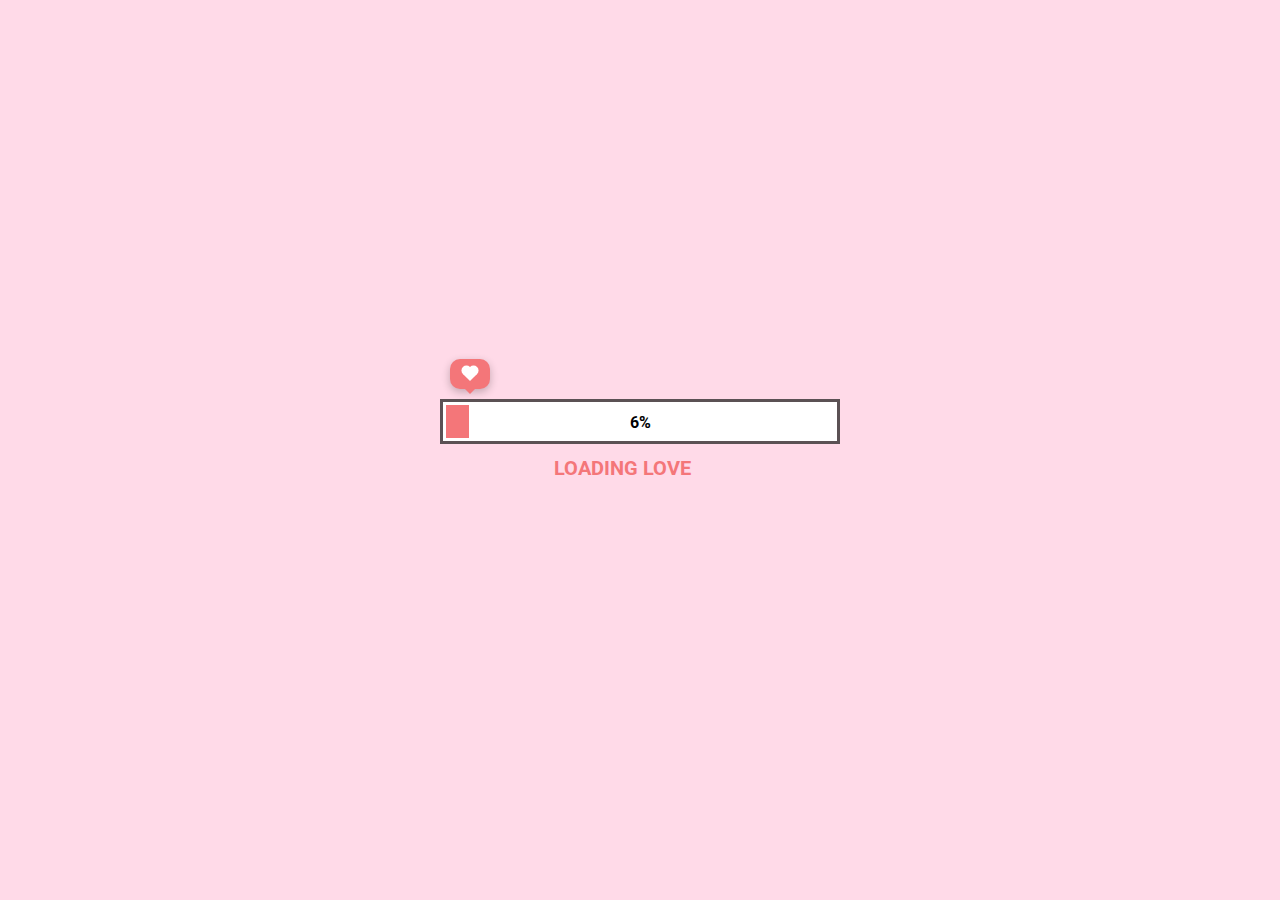
<file: index.html>
<!DOCTYPE html>
<html lang="en">
    <head>
        <meta charset="UTF-8" />
        <meta name="viewport" content="width=device-width, initial-scale=1.0" />
        <link rel="stylesheet" href="style.css" />
        <script src="./app.js" defer></script>
        <title>Document</title>
    </head>
    <body>
        <div class="loading">
            <div class="boxHeartImg">
                <div class="heartItem item1">
                    <img src="./image/heart.png" alt="" />
                </div>
                <div class="heartItem item2">
                    <img src="./image/heart.png" alt="" />
                </div>
                <div class="heartItem item3">
                    <img src="./image/heart.png" alt="" />
                </div>
            </div>
            <div class="heartBox">
                <div class="heart"></div>
            </div>
            <div class="progress-bar">
                <div class="progress"></div>
                <div class="percent">100%</div>
            </div>
            <h2 class="textBox">
                <span class="textLoad">loading love</span>
                <span class="cricle1">.</span>
                <span class="cricle2">.</span>
                <span class="cricle3">.</span>
            </h2>
            <div class="buttonCLick">
                <img src="./image/cursor.png" alt="" />
                <div class="button">
                    <p class="textBtn"></p>
                </div>
            </div>
            <audio src="audio/clickedAudio.mp3" id="audio-click"></audio>
        </div>
        <script>
            document.onclick = () => {
                document.querySelector('#audio-click').play();
            };
        </script>
    </body>
</html>
</file>
<file: style.css>
@import url('https://fonts.googleapis.com/css2?family=Roboto:wght@500&display=swap');
*{
    padding: 0;
    margin: 0;
    box-sizing: border-box;
}
body{
    background: rgb(255, 218, 232);
    display: flex;
    justify-content: center;
    align-items: center;
    min-height: 100vh;
}
.loading{
    position: relative;
    display: flex;
    justify-content: center;
    align-items: center;
    flex-direction: column;
}
.loading .boxHeartImg{
    position: absolute;
    width: 100%;
    top: -40px;
    display: flex;
    justify-content: space-between;
}
.heartItem.item1{
    position: relative;
    left: -4%;
    transform: scale(0);
}
.heartItem.item2{
    position: relative;
    left: 4%;
    transform: scale(0);
}
.heartItem.item3{
    position: relative;
    right: -6%;
    transform: scale(0);
}
/* animation: love1 5s infinite ease-in 1s; */
/* @keyframes love1{
    0%{
        opacity: 0;
        transform: scale(0.2) rotate(0deg) translate3d(100px, 0, 0);
    }
    50%{
        opacity: 1;
    }
    100%{
        opacity: 0;
        transform: scale(0.8) rotate(-40deg) translate3d(-50px, -400px, 0);
    }
} */
@keyframes heartScale{
    0%{
        transform: scale(0);
    }
    30%{
        transform: scale(1.2);
    }
    50%,100%{
        transform: scale(1);
    }
}
.heartItem.item1 img{
    width: 40px;
}
.heartItem.item2 img{
    width: 50px;
    transform: translateY(-10px);
}
.heartItem.item3 img{
    width: 60px;
    transform: translateY(-20px);
}
.heartItem::before{
    position: absolute;
    content: '';
    width: 3px;
    height: 40px;
    background-color: rgb(91,81,84);
    left: 51%;
    top: 10px;
    transform: translateX(-50%);
    z-index: -1;
}
.progress-bar{
    position: relative;
    width: 400px;
    height: 45px;
    background: #fff;
    padding: 3px;
    border: 3px solid rgb(91,81,84);
    display: flex;
}
.progress{
    width: 0px;
    height: 100%;
    background-color: rgb(244,118,121);
    left: 0;
    transition: 0.1s;
}
.percent{
    position: absolute;
    top: 50%;
    left: 50%;
    transform: translate(-50%, -50%);
    font-weight: bold;
    font-family: 'Roboto', sans-serif;
}
.loading .textBox{
    transition: 0.5s;
    margin-top: 10px;
}
.loading .textLoad{
    font-family: 'Roboto', sans-serif;
    color: rgb(244,118,121);
    font-family: 500;
    font-size: 20px;
    text-transform: uppercase;
}
.loading h2 .cricle1, .cricle2, .cricle3{
    color: rgb(244,118,121);
    opacity: 0;
}
.cricle1{
    animation: 1s .25s cricle linear infinite;
}
.cricle2{
    animation: 1s .5s cricle linear infinite;
}
.cricle3{
    animation: 1s .75s cricle linear infinite;
}
@keyframes cricle{
    0%{
        opacity: 0;
    }
    50%{
        opacity: 1;
    }
    100%{
        opacity: 0;
    }
}
.button{
    position: relative;
    width: 10px;
    height: 10px;
    background: #fff;
    border-radius: 50%;
    transition: 0.5s;
    transform: scale(0);
    display: flex;
    justify-content: center;
    align-items: center;
    font-family: 'Roboto', sans-serif;
    cursor: pointer;
    font-weight: bold;
    letter-spacing: 1px;
}
.buttonCLick{
    position: relative;
    display: flex;
    height: 40px;
    align-items: center;
    margin-top: -20px;
    filter: drop-shadow(rgba(0, 0, 0, 0.25) 1.95px 1.95px 2.6px);
}
.buttonCLick img{
    opacity: 0;
    width: 25px;
    position: absolute;
    margin-left: -20px;
    transform: translateX(-20px) rotate(90deg);
    animation: 1s cursor infinite linear;
}
@keyframes cursor{
    0%{
        transform: translateX(-20px) rotate(90deg);
    }
    50%{
        transform: translateX(-10px) rotate(90deg);
    }
}
.heartBox{
    position: absolute;
    top: -40px;
    left: -3.2%;
    width: 40px;
    height: 30px;
    border-radius: 10px;
    background-color: rgb(244,118,121);
    display: flex;
    justify-content: center;
    align-items: center;
    box-shadow: rgba(0, 0, 0, 0.24) 0px 3px 8px;
    transition: 0.1s;
}
.heartBox::before{
    content: "";
    position: absolute;
    top: 100%;
    left: 50%;
    margin-left: -5px;
    border-width: 5px;
    border-style: solid;
    border-color: rgb(244,118,121) transparent transparent transparent;
}
.heartBox .heart{
    position: relative;
    width: 10px;
    height: 10px;
    background-color: #fff;
    transform: rotate(45deg);
}
.heartBox .heart::before{
    position: absolute;
    content: '';
    width: 100%;
    height: 100%;
    background-color: #fff;
    right: 50%;
    border-radius: 50%;
}
.heartBox .heart::after{
    position: absolute;
    content: '';
    width: 100%;
    height: 100%;
    background-color: #fff;
    bottom: 50%;
    border-radius: 50%;
}
</file>
